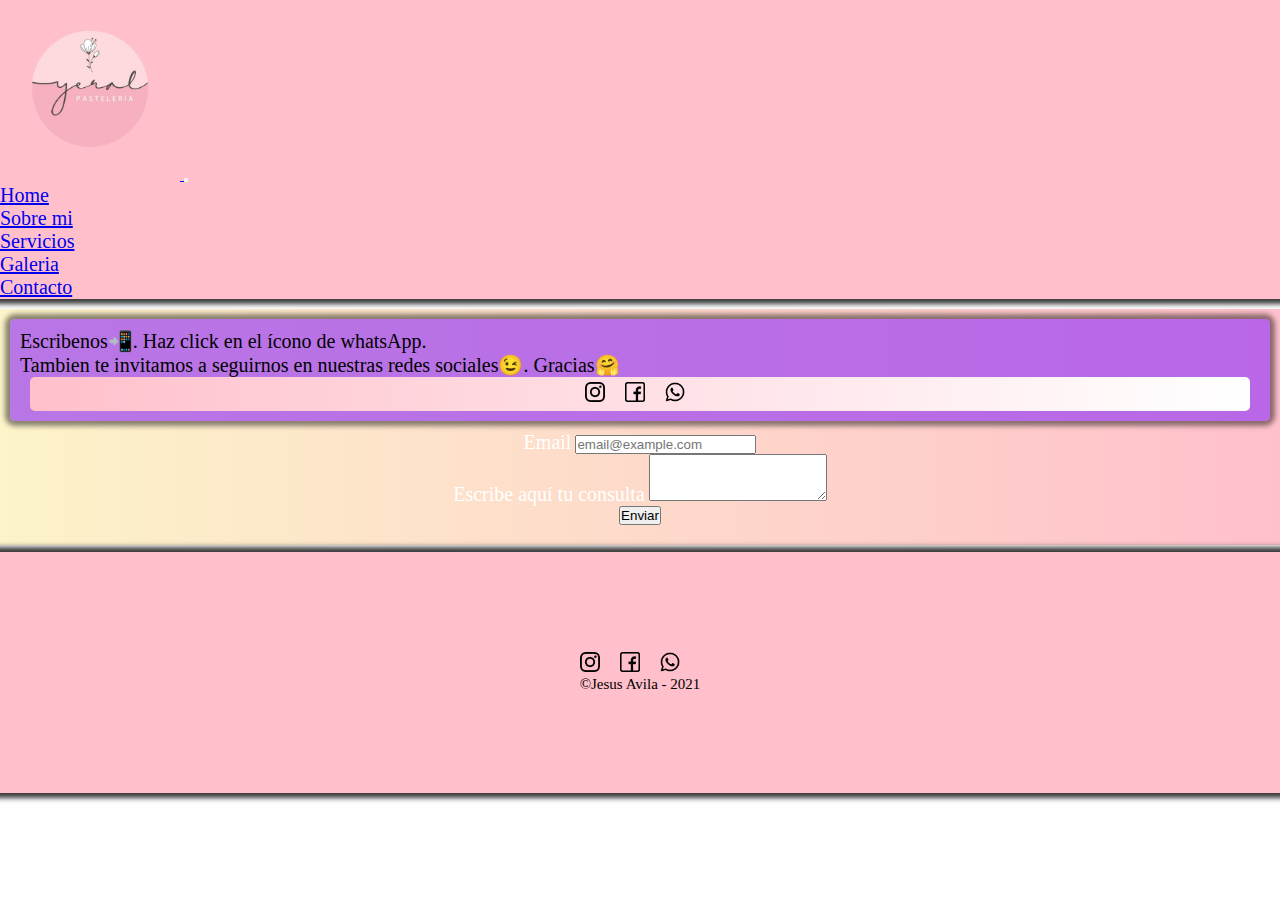
<file: pages/contacto.html>
<!DOCTYPE html>
<html lang="en">
  <head>
    <meta charset="UTF-8" />
    <meta http-equiv="X-UA-Compatible" content="IE=edge" />
    <meta name="viewport" content="width=device-width, initial-scale=1.0" />
    <title>Yeralpasteleria</title>
    <!-- Bootstrap -->
    <link href="https://cdn.jsdelivr.net/npm/bootstrap@5.1.0/dist/css/bootstrap.min.css" rel="stylesheet" integrity="sha384-KyZXEAg3QhqLMpG8r+8fhAXLRk2vvoC2f3B09zVXn8CA5QIVfZOJ3BCsw2P0p/We" crossorigin="anonymous">
    <!-- css -->
    <link rel="stylesheet" href="../css/pages.css" />
    <!-- tipografía -->
    <link rel="preconnect" href="https://fonts.googleapis.com" />
    <link rel="preconnect" href="https://fonts.gstatic.com" crossorigin />
    <link
      href="https://fonts.googleapis.com/css2?family=Oswald:wght@300&display=swap"
      rel="stylesheet"
    />
    <!-- animacion JS -->
    <link
      rel="stylesheet"
      href="https://cdnjs.cloudflare.com/ajax/libs/animate.css/4.1.1/animate.min.css"
    />
  </head>
  <body>
    <header>
      <nav class="navbar navbar-expand-lg navbar-light colorFondo">
        <div class="container-fluid">
          <a class="navbar-brand" href="../index.html">
          <img src="../multimedia/logo-original-yeral-removebg-preview.png" alt="logo" class="logo animate__animated animate__backInDown">
        </a>
          
          <button class="navbar-toggler" type="button" data-bs-toggle="collapse" data-bs-target="#navbarScroll" aria-controls="navbarScroll" aria-expanded="false" aria-label="Toggle navigation">
            <span class="navbar-toggler-icon"></span>
           </button>
          
            <div class="collapse navbar-collapse" id="navbarScroll">
            <ul class="navbar-nav ms-auto text-center my-2 my-lg-0 navbar-nav-scroll animate__animated animate__backInDown" style="--bs-scroll-height: 100px;">
              <li class="nav-item">
                <a class="nav-link active" aria-current="page" href="../index.html">Home</a>
              </li>
              <li class="nav-item">
                <a class="nav-link active" aria-current="page" href="sobre-mi.html">Sobre mi</a>
              </li>
              <li class="nav-item">
                <a class="nav-link active" aria-current="page" href="servicio.html">Servicios</a>
              </li>
              <li class="nav-item">
                <a class="nav-link active" aria-current="page" href="galeria.html">Galeria</a>
              </li>
              <li class="nav-item">
                <a class="nav-link active" aria-current="page" href="contacto.html">Contacto</a>
              </li>
            </ul>
          </div>
        </div>
      </nav>
    </header>
    <main>
      <div class="container__Contacto animate__animated animate__backInDown">
        <div class="box__Contactos">
          <p>Escribenos📲. Haz click en el ícono de whatsApp.</p>
          <p>
            Tambien te invitamos a seguirnos en nuestras redes sociales😉.
            Gracias🤗
          </p>
          <nav>
            <ul>
              <li>
                <a href="https://www.instagram.com/yeralpasteleria/"
                  ><img src="../multimedia/instagram.png" alt="logoInstagram"
                /></a>
              </li>
              <li>
                <a
                  href="https://www.facebook.com/Yeralpasteleria-104569465208606"
                  ><img src="../multimedia/facebook.png" alt="logoFacebook"
                /></a>
              </li>
              <li>
                <a
                  href="https://api.whatsapp.com/send?phone=5491124945627&text=Yeralpasteleria%20Phone"
                  ><img src="../multimedia/whatsapp.png" alt="logoWhatsApp"
                /></a>
              </li>
            </ul>
          </nav>
        </div>
      </div>
      <form>
      <div class="mi__form container-fluid bg-dark animate__animated animate__backInDown">
        <div class="mb-3">
          <label for="exampleFormControlInput1" class="form-label color__texto">Email</label>
          <input type="email" class="form-control" id="exampleFormControlInput1" placeholder="email@example.com">
        </div>
        <div class="mb-3">
          <label for="exampleFormControlTextarea1" class="form-label color__texto">Escribe aquí tu consulta</label>
          <textarea class="form-control" id="exampleFormControlTextarea1" rows="3"></textarea>
        </div>
        <button type="submit" class="btn btn-primary btn-lg border-0">Enviar</button>
      </div>
    </form>
    </main>
    <footer class="footer__pages__mobile__tablet">
      <div class="container__footer">
        <ul>
         <li><a href="https://www.instagram.com/yeralpasteleria/">
        <img src="../multimedia/instagram.png" alt="logo-instagram"></a>
        </li>
         
        <li><a href="https://www.facebook.com/Yeralpasteleria-104569465208606"><img src="../multimedia/facebook.png" alt="logo-facebook"></a>
        </li>
         
        <li><a href="https://api.whatsapp.com/send?phone=5491124945627&text=Yeralpasteleria%20Phone"><img src="../multimedia/whatsapp.png" alt="logo-whatsapp"></a>
        </li>
        </ul>
        &copy;Jesus Avila - 2021
      </div>
    </footer>
    <!-- JS -->
    <script src="https://cdn.jsdelivr.net/npm/bootstrap@5.1.0/dist/js/bootstrap.bundle.min.js" integrity="sha384-U1DAWAznBHeqEIlVSCgzq+c9gqGAJn5c/t99JyeKa9xxaYpSvHU5awsuZVVFIhvj" crossorigin="anonymous"></script>
  </body>
</html>
</file>
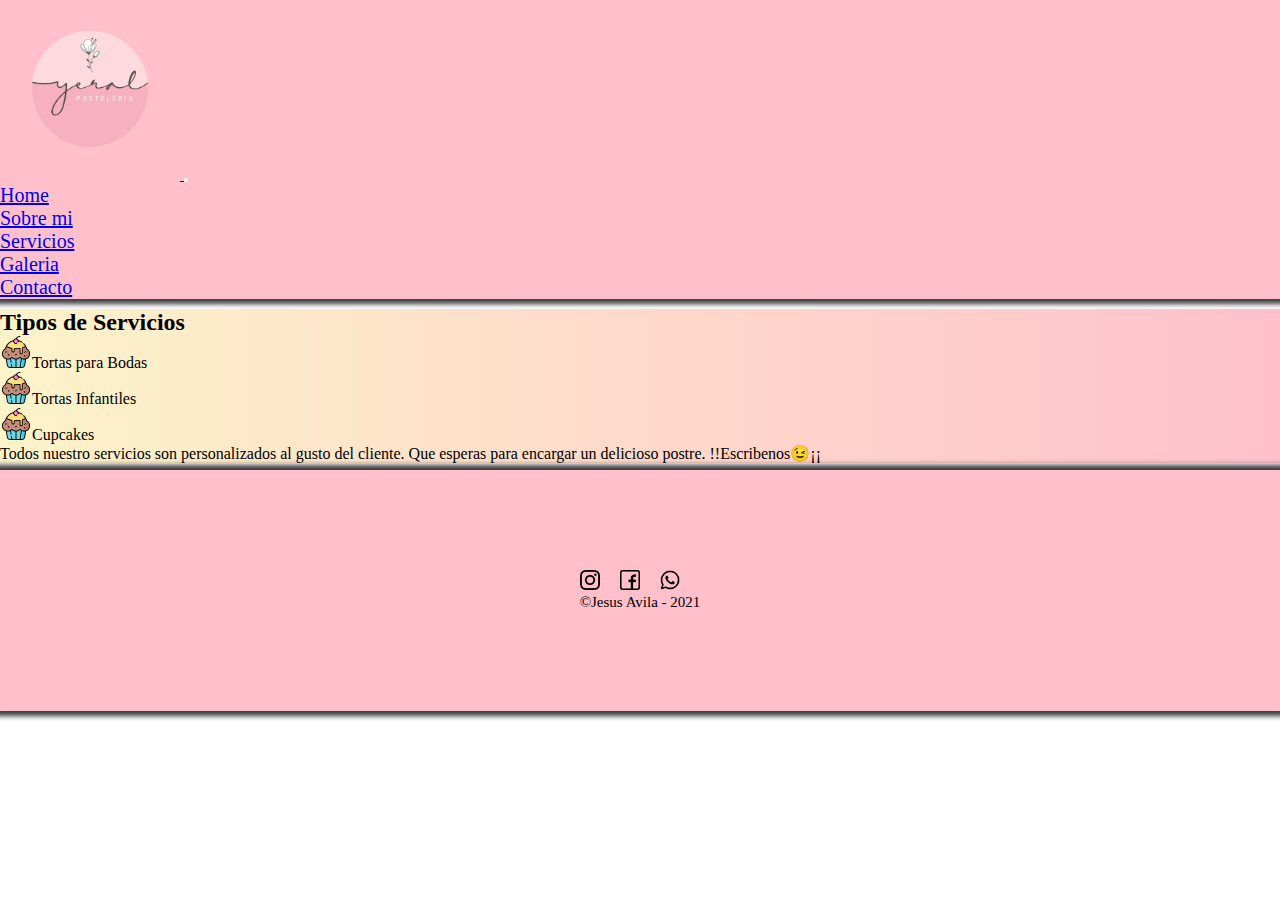
<file: pages/servicio.html>
<!DOCTYPE html>
<html lang="en">
  <head>
    <meta charset="UTF-8" />
    <meta http-equiv="X-UA-Compatible" content="IE=edge" />
    <meta name="viewport" content="width=device-width,    initial-scale=1.0" />
    <title>Yeralpasteleria</title>
    <!-- Bootstrap -->
    <link href="https://cdn.jsdelivr.net/npm/bootstrap@5.1.0/dist/css/bootstrap.min.css" rel="stylesheet" integrity="sha384-KyZXEAg3QhqLMpG8r+8fhAXLRk2vvoC2f3B09zVXn8CA5QIVfZOJ3BCsw2P0p/We" crossorigin="anonymous">
    <!-- css -->
    <link rel="stylesheet" href="../css/pages.css" />
    <!-- tipografia -->
    <link rel="preconnect" href="https://fonts.googleapis.com" />
    <link rel="preconnect" href="https://fonts.gstatic.com" crossorigin />
    <link
      href="https://fonts.googleapis.com/css2?family=Oswald:wght@300&display=swap"
      rel="stylesheet"
    />
    <!-- Libreria de animaciones-->
    <link
      rel="stylesheet"
      href="https://cdnjs.cloudflare.com/ajax/libs/animate.css/4.1.1/animate.min.css"
    />
  </head>
  <body>
    <header>
      <nav class="navbar navbar-expand-lg navbar-light colorFondo">
        <div class="container-fluid">
          <a class="navbar-brand" href="../index.html">
          <img src="../multimedia/logo-original-yeral-removebg-preview.png" alt="logo" class="logo animate__animated animate__backInDown">
        </a>
          
          <button class="navbar-toggler" type="button" data-bs-toggle="collapse" data-bs-target="#navbarScroll" aria-controls="navbarScroll" aria-expanded="false" aria-label="Toggle navigation">
            <span class="navbar-toggler-icon"></span>
           </button>
          
            <div class="collapse navbar-collapse" id="navbarScroll">
            <ul class="navbar-nav ms-auto text-center my-2 my-lg-0 navbar-nav-scroll animate__animated animate__backInDown" style="--bs-scroll-height: 100px;">
              <li class="nav-item">
                <a class="nav-link active" aria-current="page" href="../index.html">Home</a>
              </li>
              <li class="nav-item">
                <a class="nav-link active" aria-current="page" href="sobre-mi.html">Sobre mi</a>
              </li>
              <li class="nav-item">
                <a class="nav-link active" aria-current="page" href="servicio.html">Servicios</a>
              </li>
              <li class="nav-item">
                <a class="nav-link active" aria-current="page" href="galeria.html">Galeria</a>
              </li>
              <li class="nav-item">
                <a class="nav-link active" aria-current="page" href="contacto.html">Contacto</a>
              </li>
            </ul>
          </div>
        </div>
      </nav>
</header>
    </header>
    <main>
      <div class="container__servicios container-fluid">
        <!-- titulo -->
        <h2 class="animate__animated animate__backInDown">
          Tipos de Servicios
        </h2>
        <!-- icono cupcake -->
        <ul class="animate__animated animate__backInDown">
          <li>
            <img src="../multimedia/cupcake.png" alt="iconCupcake" />Tortas para
            Bodas
          </li>

          <li>
            <img src="../multimedia/cupcake.png" alt="iconCupcake" />Tortas
            Infantiles
          </li>

          <li>
            <img src="../multimedia/cupcake.png " alt="iconCupcake" />Cupcakes
          </li>
        </ul>
        <!-- texto parrafo -->
        <p class="animate__animated animate__backInDown">
          Todos nuestro servicios son personalizados al gusto del cliente. Que
          esperas para encargar un delicioso postre. !!Escribenos😉¡¡
        </p>
      </div>
    </main>

    <footer class="footer__pages__mobile__tablet">
      <div class="container__footer">
        <ul>
         <li><a href="https://www.instagram.com/yeralpasteleria/">
        <img src="../multimedia/instagram.png" alt="logo-instagram"></a>
        </li>
         
        <li><a href="https://www.facebook.com/Yeralpasteleria-104569465208606"><img src="../multimedia/facebook.png" alt="logo-facebook"></a>
        </li>
         
        <li><a href="https://api.whatsapp.com/send?phone=5491124945627&text=Yeralpasteleria%20Phone"><img src="../multimedia/whatsapp.png" alt="logo-whatsapp"></a>
        </li>
        </ul>
        &copy;Jesus Avila - 2021
      </div>
    </footer>
  <!-- JS -->
  <script src="https://cdn.jsdelivr.net/npm/bootstrap@5.1.0/dist/js/bootstrap.bundle.min.js" integrity="sha384-U1DAWAznBHeqEIlVSCgzq+c9gqGAJn5c/t99JyeKa9xxaYpSvHU5awsuZVVFIhvj" crossorigin="anonymous"></script>
  </body>
</html>
</file>
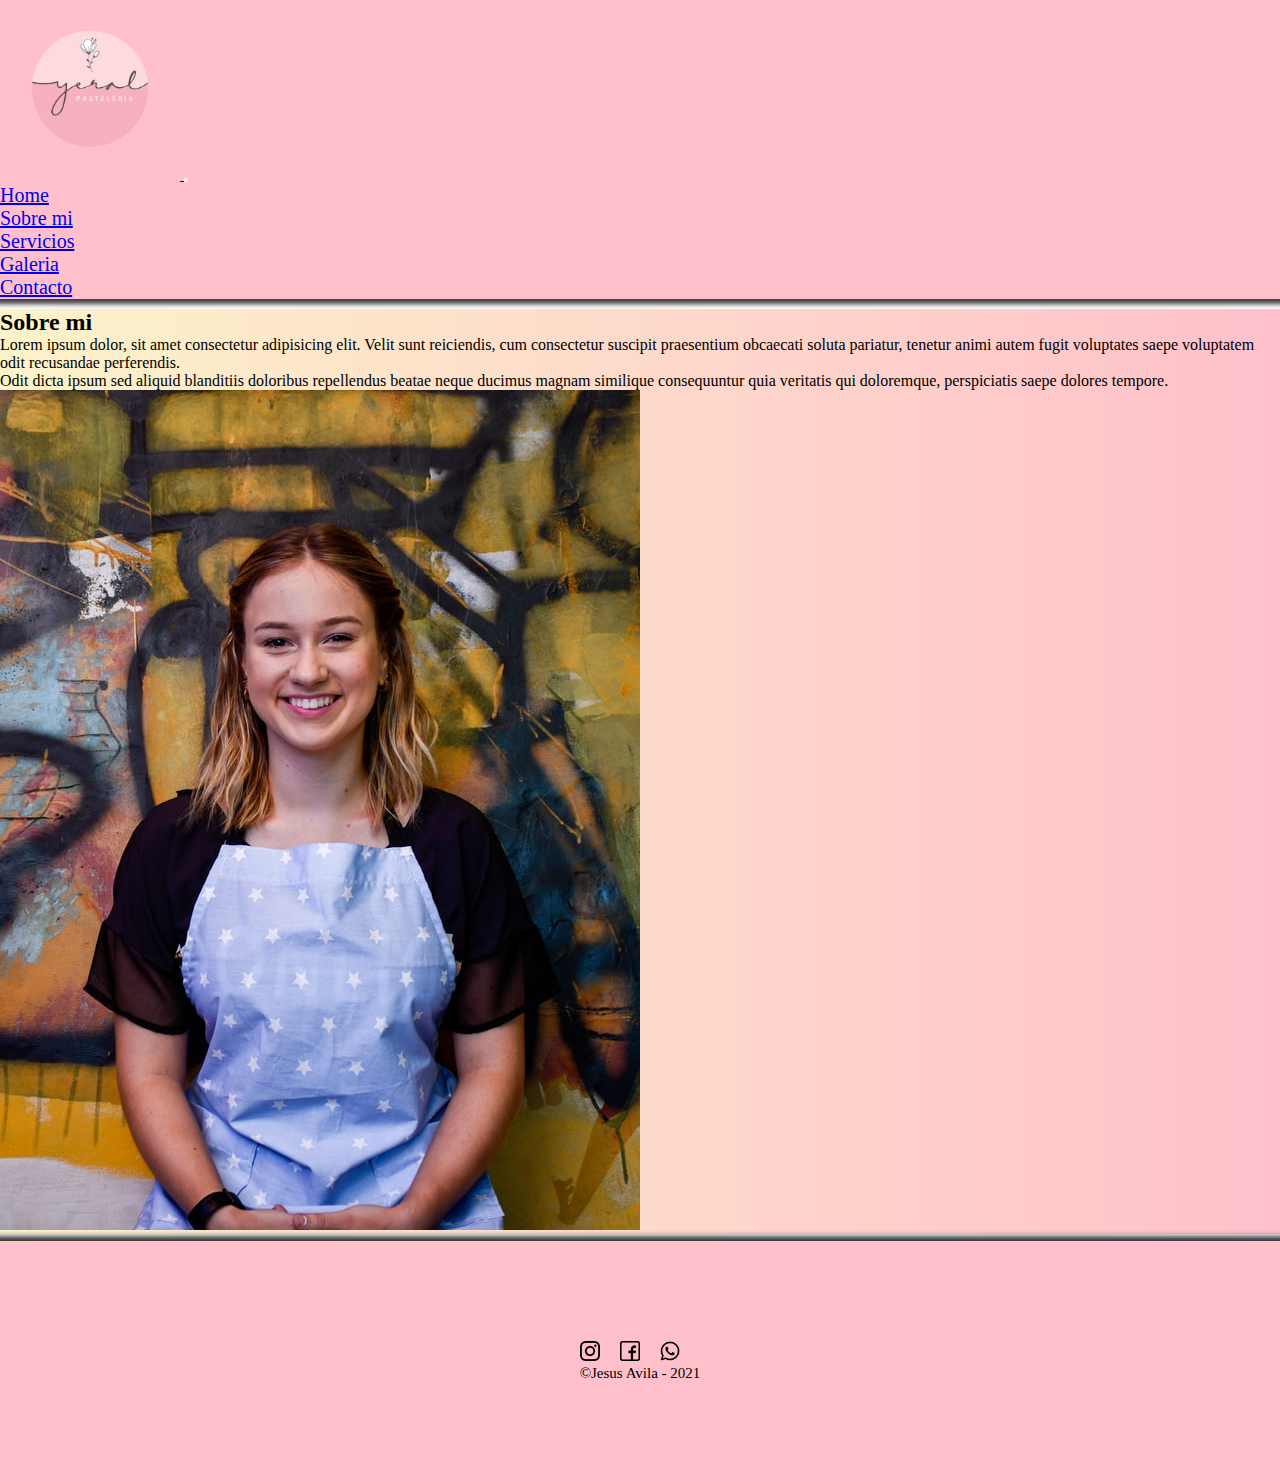
<file: pages/sobre-mi.html>
<!DOCTYPE html>
<html lang="en">
  <head>
    <meta charset="UTF-8" />
    <meta http-equiv="X-UA-Compatible" content="IE=edge" />
    <meta name="viewport" content="width=device-width, initial-scale=1.0" />
    <title>Yeralpasteleria</title>
    <!-- SEO -->
    <meta
      name="description"
      content="Me llamo Yeraldine, y en esta pagina te hablaré de mi"
    />
    <meta
      name="keywords"
      content="yeralpasteleria, sobre-mi, tortas, cupcakes"
    />
    <!-- Bootstrap -->
    <link
      href="https://cdn.jsdelivr.net/npm/bootstrap@5.1.0/dist/css/bootstrap.min.css"
      rel="stylesheet"
      integrity="sha384-KyZXEAg3QhqLMpG8r+8fhAXLRk2vvoC2f3B09zVXn8CA5QIVfZOJ3BCsw2P0p/We"
      crossorigin="anonymous"
    />
    <!--css-->
    <link rel="stylesheet" href="../css/pages.css" />
    <!-- tipografía -->
    <link rel="preconnect" href="https://fonts.googleapis.com" />
    <link rel="preconnect" href="https://fonts.gstatic.com" crossorigin />
    <link
      href="https://fonts.googleapis.com/css2?family=Oswald:wght@300&display=swap"
      rel="stylesheet"
    />
    <!-- animacion JS -->
    <link
      rel="stylesheet"
      href="https://cdnjs.cloudflare.com/ajax/libs/animate.css/4.1.1/animate.min.css"
    />
  </head>
  <body>
    <header>
      <nav class="navbar navbar-expand-lg navbar-light colorFondo">
        <div class="container-fluid">
          <a class="navbar-brand" href="../index.html">
            <img
              src="../multimedia/logo-original-yeral-removebg-preview.png"
              alt="logo"
              class="logo animate__animated animate__backInDown"
            />
          </a>

          <button
            class="navbar-toggler"
            type="button"
            data-bs-toggle="collapse"
            data-bs-target="#navbarScroll"
            aria-controls="navbarScroll"
            aria-expanded="false"
            aria-label="Toggle navigation"
          >
            <span class="navbar-toggler-icon"></span>
          </button>

          <div class="collapse navbar-collapse" id="navbarScroll">
            <ul
              class="
                navbar-nav
                ms-auto
                text-center
                my-2 my-lg-0
                navbar-nav-scroll
                animate__animated animate__backInDown
              "
              style="--bs-scroll-height: 100px"
            >
              <li class="nav-item">
                <a
                  class="nav-link active"
                  aria-current="page"
                  href="../index.html"
                  >Home</a
                >
              </li>
              <li class="nav-item">
                <a
                  class="nav-link active"
                  aria-current="page"
                  href="sobre-mi.html"
                  >Sobre mi</a
                >
              </li>
              <li class="nav-item">
                <a
                  class="nav-link active"
                  aria-current="page"
                  href="servicio.html"
                  >Servicios</a
                >
              </li>
              <li class="nav-item">
                <a
                  class="nav-link active"
                  aria-current="page"
                  href="galeria.html"
                  >Galeria</a
                >
              </li>
              <li class="nav-item">
                <a
                  class="nav-link active"
                  aria-current="page"
                  href="contacto.html"
                  >Contacto</a
                >
              </li>
            </ul>
          </div>
        </div>
      </nav>
    </header>
    <main>
      <div class="contenedor animate__animated animate__backInDown">
        <div class="contenido__sobreMi container-fluid">
          <h2>Sobre mi</h2>
          <p>
            Lorem ipsum dolor, sit amet consectetur adipisicing elit. Velit sunt
            reiciendis, cum consectetur suscipit praesentium obcaecati soluta
            pariatur, tenetur animi autem fugit voluptates saepe voluptatem odit
            recusandae perferendis.
          </p>
          <p>
            Odit dicta ipsum sed aliquid blanditiis doloribus repellendus beatae neque ducimus magnam similique consequuntur quia veritatis qui doloremque, perspiciatis saepe dolores tempore.
          </p>
        </div>
        <div class="imagen__chef">
          <img src="../multimedia/mujer-chef.jpg" alt="imagen-chef">
        </div>
      </div>
    </main>
    <footer class="footer__pages__mobile__tablet">
      <div class="container__footer">
        <ul>
          <li>
            <a href="https://www.instagram.com/yeralpasteleria/">
              <img src="../multimedia/instagram.png" alt="logo-instagram"
            /></a>
          </li>

          <li>
            <a href="https://www.facebook.com/Yeralpasteleria-104569465208606"
              ><img src="../multimedia/facebook.png" alt="logo-facebook"
            /></a>
          </li>

          <li>
            <a
              href="https://api.whatsapp.com/send?phone=5491124945627&text=Yeralpasteleria%20Phone"
              ><img src="../multimedia/whatsapp.png" alt="logo-whatsapp"
            /></a>
          </li>
        </ul>
        &copy;Jesus Avila - 2021
      </div>
    </footer>
    <!-- JS -->
    <script
      src="https://cdn.jsdelivr.net/npm/bootstrap@5.1.0/dist/js/bootstrap.bundle.min.js"
      integrity="sha384-U1DAWAznBHeqEIlVSCgzq+c9gqGAJn5c/t99JyeKa9xxaYpSvHU5awsuZVVFIhvj"
      crossorigin="anonymous"
    ></script>
  </body>
</html>
</file>
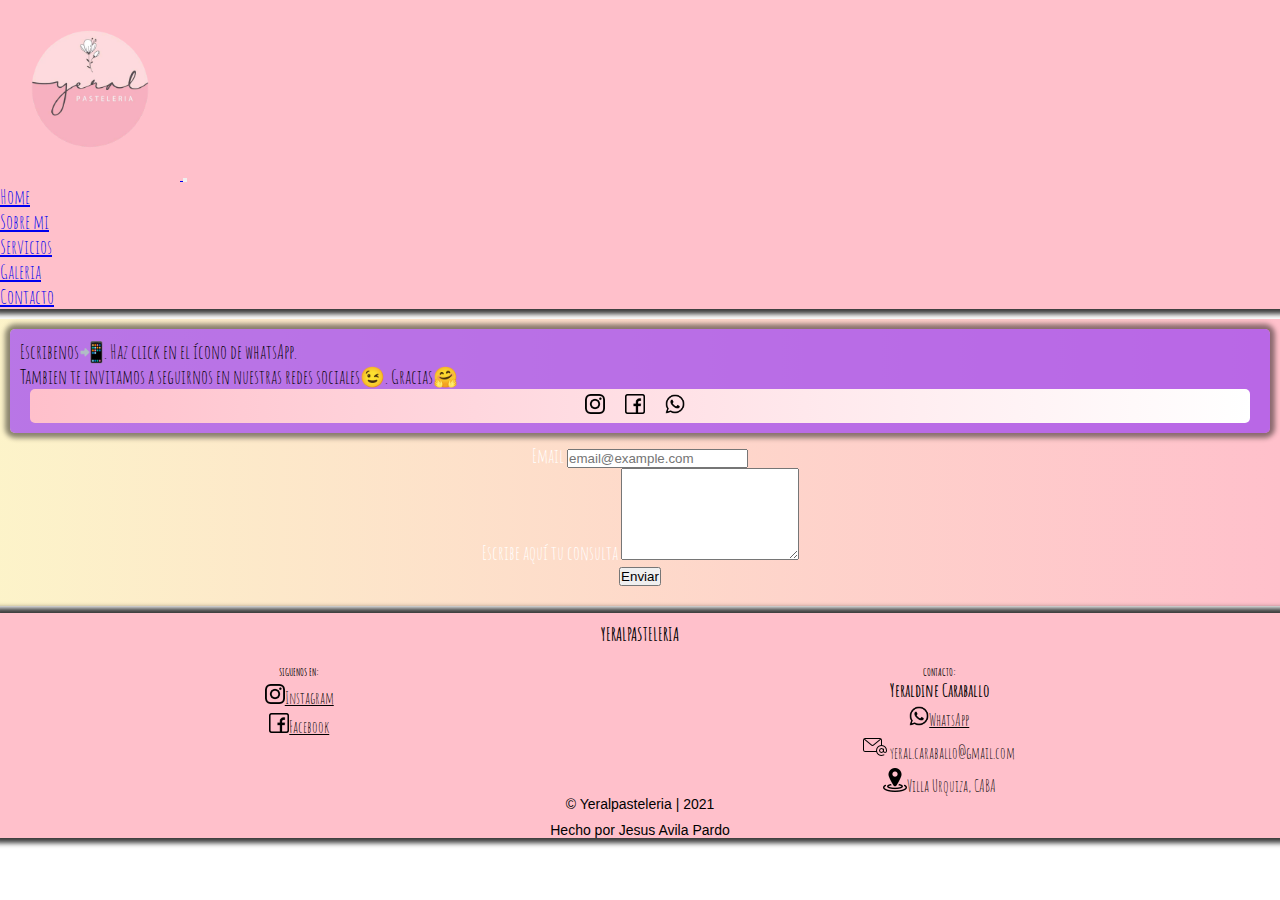
<file: pages/yeralpasteleria_contacto.html>
<!DOCTYPE html>
<html lang="en">
  <head>
    <meta charset="UTF-8" />
    <meta http-equiv="X-UA-Compatible" content="IE=edge" />
    <meta name="viewport" content="width=device-width, initial-scale=1.0" />
    <title>Yeralpasteleria | Contacto</title>
    <meta
      name="description"
      content="En Yeralpasteleria elaboramos diferentes tipo de tortas, desde sencillas hasta para bodas, y por supuesto tambien para los pequeños de la casa"
    />
    <meta
      name="keywords"
      content="tortas, fondant, cupcakes, postres, dulces, arreglos"
    />
    <!-- Bootstrap -->
    <link
      href="https://cdn.jsdelivr.net/npm/bootstrap@5.1.0/dist/css/bootstrap.min.css"
      rel="stylesheet"
      integrity="sha384-KyZXEAg3QhqLMpG8r+8fhAXLRk2vvoC2f3B09zVXn8CA5QIVfZOJ3BCsw2P0p/We"
      crossorigin="anonymous"
    />
    <!-- css -->
    <link rel="stylesheet" href="../css/pages.css" />
    <!-- tipografía -->
    <link rel="preconnect" href="https://fonts.googleapis.com">
    <link rel="preconnect" href="https://fonts.gstatic.com" crossorigin>
    <link href="https://fonts.googleapis.com/css2?family=Amatic+SC:wght@700&display=swap" rel="stylesheet">
    <!-- animacion JS -->
    <link
      rel="stylesheet"
      href="https://cdnjs.cloudflare.com/ajax/libs/animate.css/4.1.1/animate.min.css"
    />
  </head>
  <body>
    <header>
      <nav class="navbar navbar-expand-lg navbar-light colorFondo">
        <div class="container-fluid">
          <a class="navbar-brand" href="../index.html">
            <img
              src="../multimedia/logo-original-yeral-removebg-preview.png"
              alt="logo"
              class="logo animate__animated animate__backInDown"
            />
          </a>

          <button
            class="navbar-toggler"
            type="button"
            data-bs-toggle="collapse"
            data-bs-target="#navbarScroll"
            aria-controls="navbarScroll"
            aria-expanded="false"
            aria-label="Toggle navigation"
          >
            <span class="navbar-toggler-icon"></span>
          </button>

          <div class="collapse navbar-collapse" id="navbarScroll">
            <ul
              class="
                navbar-nav
                ms-auto
                text-center
                my-2 my-lg-0
                navbar-nav-scroll
                animate__animated animate__backInDown
              "
              style="--bs-scroll-height: 100px"
            >
              <li class="nav-item">
                <a
                  class="nav-link active"
                  aria-current="page"
                  href="../index.html"
                  >Home</a
                >
              </li>
              <li class="nav-item">
                <a
                  class="nav-link active"
                  aria-current="page"
                  href="yeralpasteleria_sobre-mi.html"
                  >Sobre mi</a
                >
              </li>
              <li class="nav-item">
                <a
                  class="nav-link active"
                  aria-current="page"
                  href="yeralpasteleria_servicio.html"
                  >Servicios</a
                >
              </li>
              <li class="nav-item">
                <a
                  class="nav-link active"
                  aria-current="page"
                  href="yeralpasteleria_galeria.html"
                  >Galeria</a
                >
              </li>
              <li class="nav-item">
                <a
                  class="nav-link active"
                  aria-current="page"
                  href="yeralpasteleria_contacto.html"
                  >Contacto</a
                >
              </li>
            </ul>
          </div>
        </div>
      </nav>
    </header>
    <main class="contacto">
      <div class="container__Contacto animate__animated animate__backInDown">
        <div class="box__Contactos">
          <p>Escribenos📲. Haz click en el ícono de whatsApp.</p>
          <p>
            Tambien te invitamos a seguirnos en nuestras redes sociales😉.
            Gracias🤗
          </p>
          <nav>
            <ul>
              <li>
                <a href="https://www.instagram.com/yeralpasteleria/"
                  ><img src="../multimedia/instagram.png" alt="logoInstagram"
                /></a>
              </li>
              <li>
                <a
                  href="https://www.facebook.com/Yeralpasteleria-104569465208606"
                  ><img src="../multimedia/facebook.png" alt="logoFacebook"
                /></a>
              </li>
              <li>
                <a
                  href="https://api.whatsapp.com/send?phone=5491124945627&text=Yeralpasteleria%20Phone"
                  ><img src="../multimedia/whatsapp.png" alt="logoWhatsApp"
                /></a>
              </li>
            </ul>
          </nav>
        </div>
      </div>
      <form>
        <div
          class="
            mi__form
            container-fluid
            bg-dark
            animate__animated animate__backInDown">
          <div class="mb-3">
            <label
              for="exampleFormControlInput1"
              class="form-label color__texto"
              >Email</label
            >
            <input
              type="text"
              class="form-control"
              id="exampleFormControlInput1"
              placeholder="email@example.com"
            />
          </div>
          <div class="mb-3">
            <label
              for="exampleFormControlTextarea1"
              class="form-label color__texto"
              >Escribe aquí tu consulta</label
            >
            <textarea
              class="form-control"
              id="exampleFormControlTextarea1"
              rows="6"></textarea>
          </div>
          <button type="submit" class="btn btn-primary btn-lg border-0">
            Enviar
          </button>
        </div>
      </form>
    </main>
    <footer>
      <h5>YERALPASTELERIA</h5>
      <div class="menu__Footer">
        <div class="footer__redes">
          <h6>SIGUENOS EN:</h6>
          <ul>
            <li>
              <a href="https://www.instagram.com/yeralpasteleria/"
                ><img
                  src="../multimedia/instagram.png"
                  alt="logoInstagram"
                />Instagram</a
              >
            </li>
            <li>
              <a href="https://www.facebook.com/Yeralpasteleria-104569465208606"
                ><img
                  src="../multimedia/facebook.png"
                  alt="logoFacebook"
                />Facebook
              </a>
            </li>
          </ul>
        </div>
        <div class="footer__contacto">
          <h6>CONTACTO:</h6>
          <h6 class="name">Yeraldine Caraballo</h6>
          <ul>
            <li>
              <a
                href="https://api.whatsapp.com/send?phone=5491124945627&text=Yeralpasteleria%20Phone"
              >
                <img src="../multimedia/whatsapp.png" alt="logoWhatsapp" />WhatsApp
              </a>
            </li>
            <li>
              <img src="../multimedia/correo-electronico.png" alt="logoCorreo" />
              yeral.caraballo@gmail.com
            </li>
            <li>
              <img src="../multimedia/ubicacion.png" alt="ubiLogo" />Villa Urquiza,
              CABA
            </li>
          </ul>
        </div>
      </div>
      <div class="copy">
        &copy; Yeralpasteleria | 2021
        <p>Hecho por Jesus Avila Pardo</p>
      </div>
    </footer>
    <!-- JS -->
    <script
      src="https://cdn.jsdelivr.net/npm/bootstrap@5.1.0/dist/js/bootstrap.bundle.min.js"
      integrity="sha384-U1DAWAznBHeqEIlVSCgzq+c9gqGAJn5c/t99JyeKa9xxaYpSvHU5awsuZVVFIhvj"
      crossorigin="anonymous"
    ></script>
  </body>
</html>
</file>
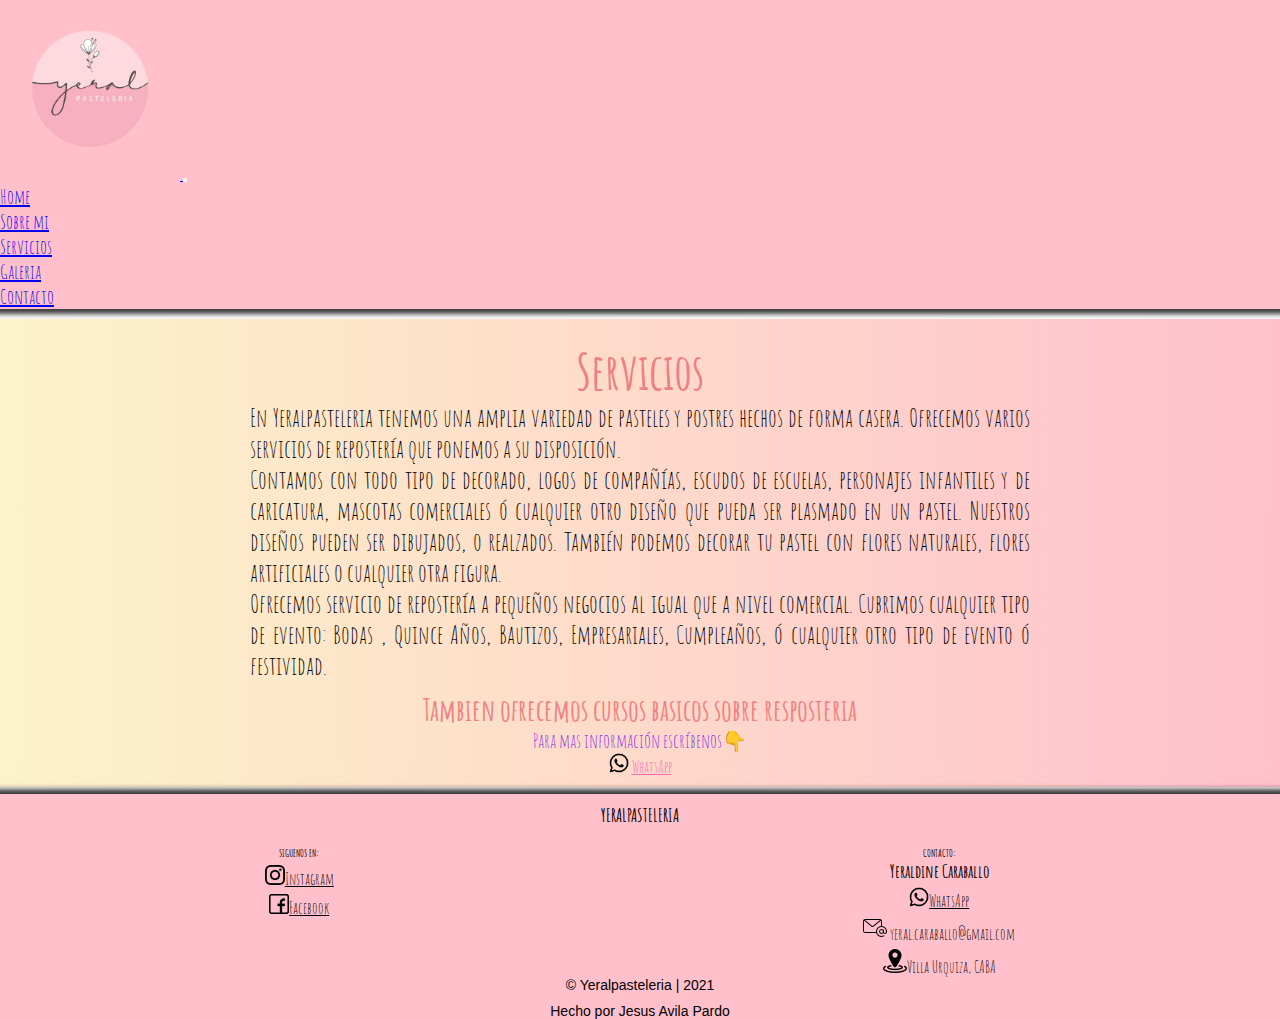
<file: pages/yeralpasteleria_servicio.html>
<!DOCTYPE html>
<html lang="en">
  <head>
    <meta charset="UTF-8" />
    <meta http-equiv="X-UA-Compatible" content="IE=edge" />
    <meta name="viewport" content="width=device-width,    initial-scale=1.0" />
    <title>Yeralpasteleria | Servicios</title>
    <meta
      name="description"
      content="En Yeralpasteleria elaboramos diferentes tipo de tortas, desde sencillas hasta para bodas, y por supuesto tambien para los pequeños de la casa"
    />
    <meta
      name="keywords"
      content="tortas, fondant, cupcakes, postres, dulces, arreglos"
    />
    <!-- Bootstrap -->
    <link href="https://cdn.jsdelivr.net/npm/bootstrap@5.1.0/dist/css/bootstrap.min.css" rel="stylesheet" integrity="sha384-KyZXEAg3QhqLMpG8r+8fhAXLRk2vvoC2f3B09zVXn8CA5QIVfZOJ3BCsw2P0p/We" crossorigin="anonymous">
    <!-- css -->
    <link rel="stylesheet" href="../css/pages.css" />
    <!-- tipografia -->
    <link rel="preconnect" href="https://fonts.googleapis.com">
    <link rel="preconnect" href="https://fonts.gstatic.com" crossorigin>
    <link href="https://fonts.googleapis.com/css2?family=Amatic+SC:wght@700&display=swap" rel="stylesheet">
    <!-- Libreria de animaciones-->
    <link
      rel="stylesheet"
      href="https://cdnjs.cloudflare.com/ajax/libs/animate.css/4.1.1/animate.min.css"
    />
  </head>
  <body>
    <header>
      <nav class="navbar navbar-expand-lg navbar-light colorFondo">
        <div class="container-fluid">
          <a class="navbar-brand" href="../index.html">
          <img src="../multimedia/logo-original-yeral-removebg-preview.png" alt="logo" class="logo animate__animated animate__backInDown">
        </a>
          
          <button class="navbar-toggler" type="button" data-bs-toggle="collapse" data-bs-target="#navbarScroll" aria-controls="navbarScroll" aria-expanded="false" aria-label="Toggle navigation">
            <span class="navbar-toggler-icon"></span>
           </button>
          
            <div class="collapse navbar-collapse" id="navbarScroll">
            <ul class="navbar-nav ms-auto text-center my-2 my-lg-0 navbar-nav-scroll animate__animated animate__backInDown" style="--bs-scroll-height: 100px;">
              <li class="nav-item">
                <a class="nav-link active" aria-current="page" href="../index.html">Home</a>
              </li>
              <li class="nav-item">
                <a class="nav-link active" aria-current="page" href="yeralpasteleria_sobre-mi.html">Sobre mi</a>
              </li>
              <li class="nav-item">
                <a class="nav-link active" aria-current="page" href="yeralpasteleria_servicio.html">Servicios</a>
              </li>
              <li class="nav-item">
                <a class="nav-link active" aria-current="page" href="yeralpasteleria_galeria.html">Galeria</a>
              </li>
              <li class="nav-item">
                <a class="nav-link active" aria-current="page" href="yeralpasteleria_contacto.html">Contacto</a>
              </li>
            </ul>
          </div>
        </div>
      </nav>
    </header>
    
    <main class="servicios">
      <div class="container_servicios">
        <div class="texto_presentacion">
          <h1>Servicios</h1>
          <p>En Yeralpasteleria tenemos una amplia variedad de pasteles y postres hechos de forma casera. Ofrecemos varios servicios de repostería que ponemos a su disposición.</p>

           <p> Contamos con todo tipo de decorado, logos de compañías, escudos de escuelas, personajes infantiles y de caricatura, mascotas comerciales ó cualquier otro diseño que pueda ser plasmado en un pastel. Nuestros diseños pueden ser dibujados, o realzados. También podemos decorar tu pastel con flores naturales, flores artificiales o cualquier otra figura.</p>

           <p>Ofrecemos servicio de repostería a pequeños negocios al igual que a nivel comercial. Cubrimos cualquier tipo de evento: Bodas , Quince Años, Bautizos, Empresariales, Cumpleaños, ó cualquier otro tipo de evento ó festividad.</p> 
        </div>
        <div class="info_cursos">
          <h3>Tambien ofrecemos cursos basicos sobre resposteria</h3>
          <p>Para mas información escríbenos👇</p>
          <ul>
            <li>
              <img src="../multimedia/whatsapp.png" alt="logoWhatsapp">
              <a href="https://api.whatsapp.com/send?phone=5491124945627&text=Yeralpasteleria%20Phone">WhatsApp</a>
            </li>
          </ul>
        </div>
      </div>
    </main>
    
    <footer>
      <h5>YERALPASTELERIA</h5>
      <div class="menu__Footer">
        <div class="footer__redes">
          <h6>SIGUENOS EN:</h6>
          <ul>
            <li>
              <a href="https://www.instagram.com/yeralpasteleria/"
                ><img
                  src="../multimedia/instagram.png"
                  alt="logoInstagram"
                />Instagram</a
              >
            </li>
            <li>
              <a href="https://www.facebook.com/Yeralpasteleria-104569465208606"
                ><img
                  src="../multimedia/facebook.png"
                  alt="logoFacebook"
                />Facebook
              </a>
            </li>
          </ul>
        </div>
        <div class="footer__contacto">
          <h6>CONTACTO:</h6>
          <h6 class="name">Yeraldine Caraballo</h6>
          <ul>
            <li>
              <a
                href="https://api.whatsapp.com/send?phone=5491124945627&text=Yeralpasteleria%20Phone"
              >
                <img src="../multimedia/whatsapp.png" alt="logoWhatsapp" />WhatsApp
              </a>
            </li>
            <li>
              <img src="../multimedia/correo-electronico.png" alt="logoCorreo" />
              yeral.caraballo@gmail.com
            </li>
            <li>
              <img src="../multimedia/ubicacion.png" alt="ubiLogo" />Villa Urquiza,
              CABA
            </li>
          </ul>
        </div>
      </div>
      <div class="copy">
        &copy; Yeralpasteleria | 2021
        <p>Hecho por Jesus Avila Pardo</p>
      </div>
    </footer>
  <!-- JS -->
  <script src="https://cdn.jsdelivr.net/npm/bootstrap@5.1.0/dist/js/bootstrap.bundle.min.js" integrity="sha384-U1DAWAznBHeqEIlVSCgzq+c9gqGAJn5c/t99JyeKa9xxaYpSvHU5awsuZVVFIhvj" crossorigin="anonymous"></script>
  </body>
</html>
</file>
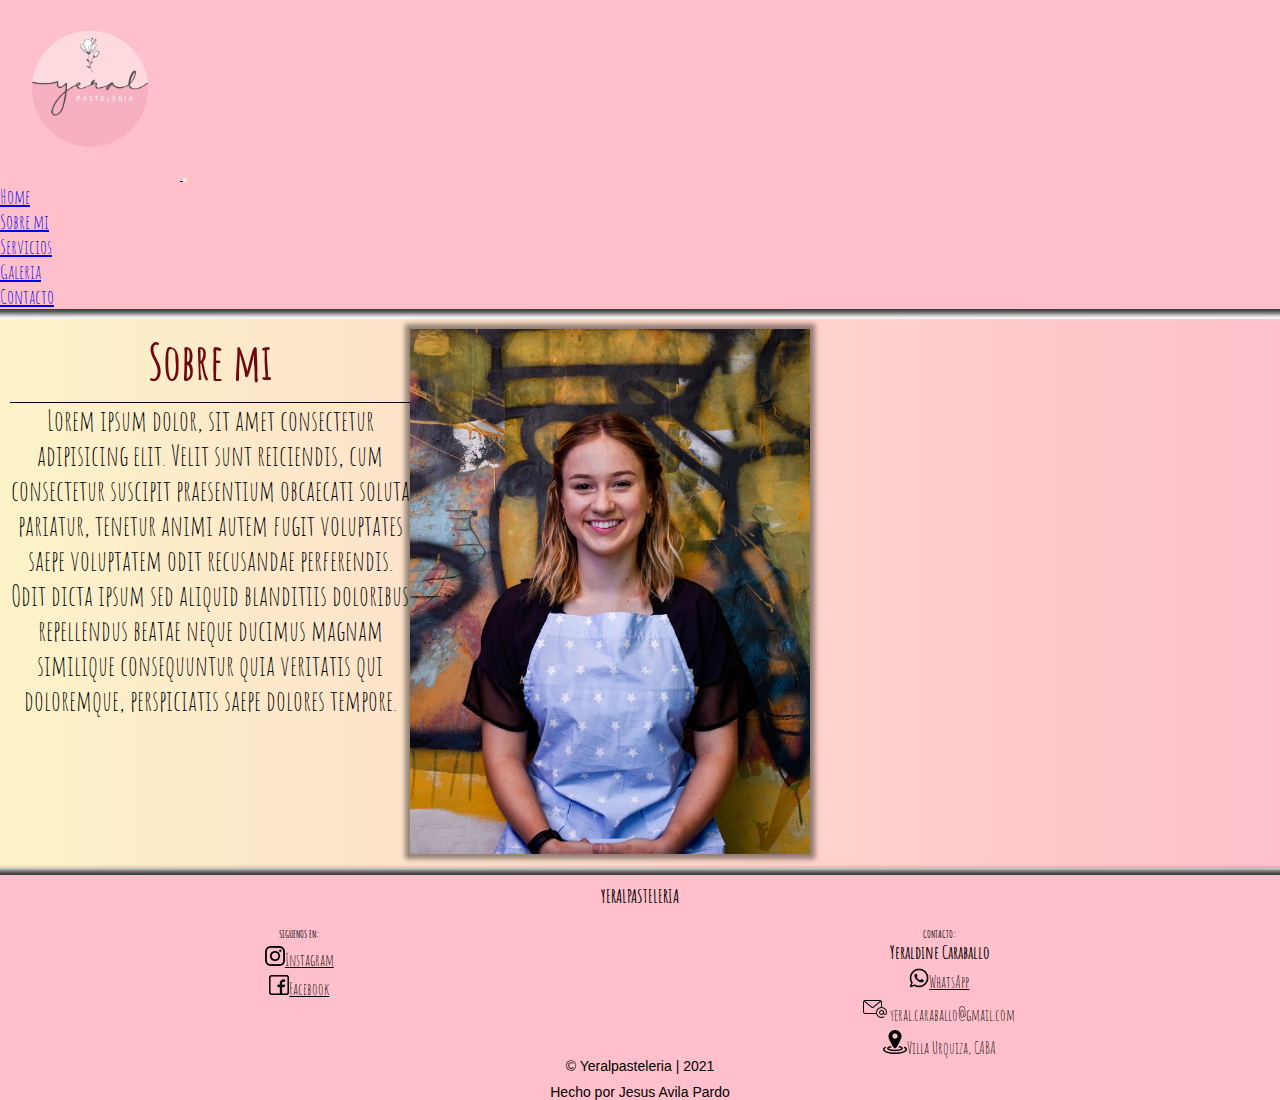
<file: pages/yeralpasteleria_sobre-mi.html>
<!DOCTYPE html>
<html lang="en">
  <head>
    <meta charset="UTF-8" />
    <meta http-equiv="X-UA-Compatible" content="IE=edge" />
    <meta name="viewport" content="width=device-width, initial-scale=1.0" />
    <title>Yeralpasteleria | Sobre mi</title>
    <!-- SEO -->
    <meta
      name="description"
      content="Me llamo Yeraldine, y en esta pagina te hablaré de mi"
    />
    <meta
      name="keywords"
      content="yeralpasteleria, sobre-mi, tortas, cupcakes"
    />
    <!-- Bootstrap -->
    <link
      href="https://cdn.jsdelivr.net/npm/bootstrap@5.1.0/dist/css/bootstrap.min.css"
      rel="stylesheet"
      integrity="sha384-KyZXEAg3QhqLMpG8r+8fhAXLRk2vvoC2f3B09zVXn8CA5QIVfZOJ3BCsw2P0p/We"
      crossorigin="anonymous"
    />
    <!--css-->
    <link rel="stylesheet" href="../css/pages.css" />
    <!-- tipografía -->
    <link rel="preconnect" href="https://fonts.googleapis.com">
    <link rel="preconnect" href="https://fonts.gstatic.com" crossorigin>
    <link href="https://fonts.googleapis.com/css2?family=Amatic+SC:wght@700&display=swap" rel="stylesheet">
    <!-- animacion JS -->
    <link
      rel="stylesheet"
      href="https://cdnjs.cloudflare.com/ajax/libs/animate.css/4.1.1/animate.min.css"
    />
  </head>
  <body>
    <header>
      <nav class="navbar navbar-expand-lg navbar-light colorFondo">
        <div class="container-fluid">
          <a class="navbar-brand" href="../index.html">
            <img
              src="../multimedia/logo-original-yeral-removebg-preview.png"
              alt="logo"
              class="logo animate__animated animate__backInDown"
            />
          </a>

          <button
            class="navbar-toggler"
            type="button"
            data-bs-toggle="collapse"
            data-bs-target="#navbarScroll"
            aria-controls="navbarScroll"
            aria-expanded="false"
            aria-label="Toggle navigation"
          >
            <span class="navbar-toggler-icon"></span>
          </button>

          <div class="collapse navbar-collapse" id="navbarScroll">
            <ul
              class="
                navbar-nav
                ms-auto
                text-center
                my-2 my-lg-0
                navbar-nav-scroll
                animate__animated animate__backInDown
              "
              style="--bs-scroll-height: 100px"
            >
              <li class="nav-item">
                <a
                  class="nav-link active"
                  aria-current="page"
                  href="../index.html"
                  >Home</a
                >
              </li>
              <li class="nav-item">
                <a
                  class="nav-link active"
                  aria-current="page"
                  href="yeralpasteleria_sobre-mi.html"
                  >Sobre mi</a
                >
              </li>
              <li class="nav-item">
                <a
                  class="nav-link active"
                  aria-current="page"
                  href="yeralpasteleria_servicio.html"
                  >Servicios</a
                >
              </li>
              <li class="nav-item">
                <a
                  class="nav-link active"
                  aria-current="page"
                  href="yeralpasteleria_galeria.html"
                  >Galeria</a
                >
              </li>
              <li class="nav-item">
                <a
                  class="nav-link active"
                  aria-current="page"
                  href="yeralpasteleria_contacto.html"
                  >Contacto</a
                >
              </li>
            </ul>
          </div>
        </div>
      </nav>
    </header>
    <main class="sobre_mi">
      <div class="contenedor_sobreMi animate__animated animate__backInDown">
        <div class="contenido__sobreMi container-fluid">
          <h2>Sobre mi</h2>
          <p>
            Lorem ipsum dolor, sit amet consectetur adipisicing elit. Velit sunt
            reiciendis, cum consectetur suscipit praesentium obcaecati soluta
            pariatur, tenetur animi autem fugit voluptates saepe voluptatem odit
            recusandae perferendis.
          </p>
          <p>
            Odit dicta ipsum sed aliquid blanditiis doloribus repellendus beatae neque ducimus magnam similique consequuntur quia veritatis qui doloremque, perspiciatis saepe dolores tempore.
          </p>
        </div>
        <div class="imagen__chef">
          <img src="../multimedia/mujer-chef.jpg" alt="imagen-chef">
        </div>
      </div>
    </main>
    <footer>
      <h5>YERALPASTELERIA</h5>
      <div class="menu__Footer">
        <div class="footer__redes">
          <h6>SIGUENOS EN:</h6>
          <ul>
            <li>
              <a href="https://www.instagram.com/yeralpasteleria/"
                ><img
                  src="../multimedia/instagram.png"
                  alt="logoInstagram"
                />Instagram</a
              >
            </li>
            <li>
              <a href="https://www.facebook.com/Yeralpasteleria-104569465208606"
                ><img
                  src="../multimedia/facebook.png"
                  alt="logoFacebook"
                />Facebook
              </a>
            </li>
          </ul>
        </div>
        <div class="footer__contacto">
          <h6>CONTACTO:</h6>
          <h6 class="name">Yeraldine Caraballo</h6>
          <ul>
            <li>
              <a
                href="https://api.whatsapp.com/send?phone=5491124945627&text=Yeralpasteleria%20Phone"
              >
                <img src="../multimedia/whatsapp.png" alt="logoWhatsapp" />WhatsApp
              </a>
            </li>
            <li>
              <img src="../multimedia/correo-electronico.png" alt="logoCorreo" />
              yeral.caraballo@gmail.com
            </li>
            <li>
              <img src="../multimedia/ubicacion.png" alt="ubiLogo" />Villa Urquiza,
              CABA
            </li>
          </ul>
        </div>
      </div>
      <div class="copy">
        &copy; Yeralpasteleria | 2021
        <p>Hecho por Jesus Avila Pardo</p>
      </div>
    </footer>
    <!-- JS -->
    <script
      src="https://cdn.jsdelivr.net/npm/bootstrap@5.1.0/dist/js/bootstrap.bundle.min.js"
      integrity="sha384-U1DAWAznBHeqEIlVSCgzq+c9gqGAJn5c/t99JyeKa9xxaYpSvHU5awsuZVVFIhvj"
      crossorigin="anonymous"
    ></script>
  </body>
</html>
</file>
<file: css/pages.css>
.footer__pages__mobile__tablet {
  background-color: pink;
  width: 100%;
  height: auto;
  font-size: 15px;
}

.footer__pages__mobile__tablet .container__footer {
  padding: 100px;
  display: -webkit-box;
  display: -ms-flexbox;
  display: flex;
  -webkit-box-orient: vertical;
  -webkit-box-direction: normal;
      -ms-flex-direction: column;
          flex-direction: column;
  -webkit-box-align: center;
      -ms-flex-align: center;
          align-items: center;
}

.footer__pages__mobile__tablet .container__footer ul {
  list-style: none;
  display: -webkit-box;
  display: -ms-flexbox;
  display: flex;
}

.footer__pages__mobile__tablet .container__footer img {
  width: 20px;
  height: auto;
  margin-right: 20px;
}

body {
  font-family: 'Amatic SC', cursive;
}

header {
  width: 100%;
}

header .colorFondo {
  background-color: pink;
  height: auto;
}

header .colorFondo .logo {
  width: 150px;
  height: auto;
}

main {
  background-image: -webkit-gradient(linear, left top, right top, from(#fcfcc9da), to(#ffc0cbcb));
  background-image: linear-gradient(to right, #fcfcc9da, #ffc0cbcb);
  width: 100%;
  height: auto;
  border-bottom: 2px solid white;
}

main .contenedor_sobreMi {
  padding: 10px 10px;
}

main .contenedor_sobreMi .contenido__sobreMi {
  text-align: center;
  width: 100%;
}

main .contenedor_sobreMi .contenido__sobreMi h2 {
  color: #70070e;
  border-bottom: 1px solid black;
  font-size: 28px;
}

main .contenedor_sobreMi .contenido__sobreMi p {
  color: black;
  font-size: 18px;
}

main .contenedor_sobreMi .imagen__chef img {
  height: auto;
  width: 100%;
  -webkit-box-shadow: 0 0 5px 5px #0000006e;
          box-shadow: 0 0 5px 5px #0000006e;
}

footer {
  background-color: pink;
  width: 100%;
  height: auto;
}

footer h5 {
  text-align: center;
  font-size: 18px;
  padding-top: 10px;
  margin: 0 25px;
  margin-bottom: 10px;
}

footer .menu__Footer .footer__redes {
  display: -webkit-box;
  display: -ms-flexbox;
  display: flex;
  -webkit-box-orient: vertical;
  -webkit-box-direction: normal;
      -ms-flex-direction: column;
          flex-direction: column;
  text-align: center;
}

footer .menu__Footer .footer__redes ul {
  list-style: none;
}

footer .menu__Footer .footer__redes ul li {
  padding-top: 5px;
}

footer .menu__Footer .footer__redes ul li a {
  color: black;
}

footer .menu__Footer .footer__redes ul li a img {
  width: 20px;
}

footer .menu__Footer .footer__contacto {
  display: -webkit-box;
  display: -ms-flexbox;
  display: flex;
  -webkit-box-orient: vertical;
  -webkit-box-direction: normal;
      -ms-flex-direction: column;
          flex-direction: column;
  text-align: center;
}

footer .menu__Footer .footer__contacto .name {
  font-size: 18px;
}

footer .menu__Footer .footer__contacto ul {
  list-style: none;
}

footer .menu__Footer .footer__contacto ul li {
  padding-top: 5px;
}

footer .menu__Footer .footer__contacto ul li a {
  color: black;
}

footer .menu__Footer .footer__contacto ul li a img {
  width: 20px;
}

footer .copy {
  display: -webkit-box;
  display: -ms-flexbox;
  display: flex;
  -webkit-box-orient: vertical;
  -webkit-box-direction: normal;
      -ms-flex-direction: column;
          flex-direction: column;
  text-align: center;
  font-family: sans-serif;
  font-size: 12px;
}

footer .copy p {
  padding-top: 10px;
}

@media screen and (min-width: 768px) {
  header .colorFondo {
    background-color: pink;
  }
  header .colorFondo .logo {
    width: 150px;
    height: auto;
  }
  header .colorFondo ul {
    font-size: 20px;
  }
  main .contenedor_sobreMi {
    display: -webkit-box;
    display: -ms-flexbox;
    display: flex;
    -webkit-box-orient: horizontal;
    -webkit-box-direction: normal;
        -ms-flex-direction: row;
            flex-direction: row;
  }
  main .contenedor_sobreMi .contenido__sobreMi {
    width: 50%;
    height: auto;
  }
  main .contenedor_sobreMi .contenido__sobreMi h2 {
    font-size: 30px;
    padding-bottom: 10px;
  }
  main .contenedor_sobreMi .contenido__sobreMi p {
    font-size: 25px;
  }
  main .contenedor_sobreMi .imagen__chef img {
    width: 350px;
  }
  footer h5 {
    text-align: center;
    padding-top: 10px;
    padding-bottom: 10px;
  }
  footer .menu__Footer {
    display: -webkit-box;
    display: -ms-flexbox;
    display: flex;
    -ms-flex-pack: distribute;
        justify-content: space-around;
  }
  footer .menu__Footer h5 {
    text-align: center;
  }
  footer .copy {
    font-size: 14px;
  }
}

@media screen and (min-width: 1200px) {
  header {
    width: 100%;
    height: auto;
    -webkit-box-shadow: 0 0 5px 5px #000000c5;
            box-shadow: 0 0 5px 5px #000000c5;
    margin-bottom: 10px;
    border-bottom: none;
  }
  header .colorFondo .logo {
    width: 180px;
    height: auto;
  }
  main {
    background-image: -webkit-gradient(linear, left top, right top, from(#fcfcc9da), to(#ffc0cbcb));
    background-image: linear-gradient(to right, #fcfcc9da, #ffc0cbcb);
  }
  main .contenedor_sobreMi {
    width: 80%;
    height: auto;
    text-align: center;
  }
  main .contenedor_sobreMi .contenido__sobreMi {
    width: 400px;
    height: auto;
  }
  main .contenedor_sobreMi .contenido__sobreMi h2 {
    font-size: 50px;
  }
  main .contenedor_sobreMi .contenido__sobreMi p {
    font-size: 28px;
  }
  main .contenedor_sobreMi .imagen__chef img {
    width: 400px;
  }
  footer {
    margin-top: 5px;
    -webkit-box-shadow: 0 0 5px 5px #000000c5;
            box-shadow: 0 0 5px 5px #000000c5;
  }
  footer h5 {
    text-align: center;
    padding-top: 10px;
    padding-bottom: 10px;
  }
  footer .menu__Footer {
    display: -webkit-box;
    display: -ms-flexbox;
    display: flex;
    -ms-flex-pack: distribute;
        justify-content: space-around;
  }
  footer .menu__Footer h5 {
    text-align: center;
  }
}

main {
  background-image: -webkit-gradient(linear, left top, right top, from(#fcfcc9da), to(#ffc0cbcb));
  background-image: linear-gradient(to right, #fcfcc9da, #ffc0cbcb);
}

main .container_servicios {
  width: 100%;
  height: auto;
  display: -webkit-box;
  display: -ms-flexbox;
  display: flex;
  -webkit-box-orient: vertical;
  -webkit-box-direction: normal;
      -ms-flex-direction: column;
          flex-direction: column;
  text-align: center;
  padding: 10px 10px;
}

main .container_servicios .texto_presentacion h1 {
  color: lightcoral;
  font-size: 40px;
  border-bottom: 2px solid #808080a2;
}

main .container_servicios .texto_presentacion p {
  text-align: justify;
  font-size: 18px;
}

main .container_servicios .info_cursos h3 {
  font-size: 20x;
  color: lightcoral;
}

main .container_servicios .info_cursos p {
  font-size: 18px;
  color: blueviolet;
}

main .container_servicios .info_cursos ul {
  list-style: none;
}

main .container_servicios .info_cursos ul li img {
  width: 20px;
}

main .container_servicios .info_cursos ul li a {
  color: hotpink;
}

.footer__pages__mobile__tablet {
  background-color: pink;
  width: 100%;
  height: auto;
  font-size: 15px;
}

.footer__pages__mobile__tablet .container__footer {
  padding: 100px;
  display: -webkit-box;
  display: -ms-flexbox;
  display: flex;
  -webkit-box-orient: vertical;
  -webkit-box-direction: normal;
      -ms-flex-direction: column;
          flex-direction: column;
  -webkit-box-align: center;
      -ms-flex-align: center;
          align-items: center;
}

.footer__pages__mobile__tablet .container__footer ul {
  list-style: none;
  display: -webkit-box;
  display: -ms-flexbox;
  display: flex;
}

.footer__pages__mobile__tablet .container__footer img {
  width: 20px;
  height: auto;
  margin-right: 20px;
}

@media screen and (min-width: 768px) {
  header .colorFondo .logo {
    width: 150px;
  }
  header .colorFondo ul {
    font-size: 20px;
  }
  header .colorFondo ul a:hover {
    background-color: #ffffff7a;
    border-radius: 10px;
  }
  main {
    width: 100%;
    height: auto;
  }
  main .container_servicios .texto_presentacion h1 {
    color: lightcoral;
    font-size: 40px;
    border-bottom: none;
  }
  main .container_servicios .texto_presentacion p {
    text-align: justify;
    font-size: 22px;
  }
  main .container_servicios .info_cursos h3 {
    font-size: 30px;
  }
  main .container_servicios .info_cursos p {
    font-size: 20px;
    color: blueviolet;
  }
}

@media screen and (min-width: 1200px) {
  header {
    width: 100%;
    height: auto;
  }
  header .colorFondo .logo {
    width: 180px;
    height: auto;
  }
  main {
    width: 100%;
    height: auto;
  }
  main .container_servicios {
    width: 100%;
    height: auto;
    -webkit-box-align: center;
        -ms-flex-align: center;
            align-items: center;
  }
  main .container_servicios .texto_presentacion {
    width: 800px;
    padding: 10px 10px;
  }
  main .container_servicios .texto_presentacion h1 {
    font-size: 50px;
  }
  main .container_servicios .texto_presentacion p {
    font-size: 25px;
  }
}

header {
  width: 100%;
  height: auto;
}

main {
  width: 100%;
  height: auto;
}

main .contenedor_galeria {
  display: -webkit-box;
  display: -ms-flexbox;
  display: flex;
  -webkit-box-orient: vertical;
  -webkit-box-direction: normal;
      -ms-flex-direction: column;
          flex-direction: column;
  padding: 10px 10px;
}

main .contenedor_galeria .grid-imagenes img {
  width: 100%;
  height: auto;
  margin-bottom: 5px;
}

main .contenedor_galeria .images-grid img {
  width: 100%;
  height: auto;
  margin-bottom: 5px;
}

@media screen and (min-width: 768px) {
  header {
    width: 100%;
  }
  main .contenedor_galeria {
    display: -ms-grid;
    display: grid;
    -ms-grid-columns: 33% 33% 33%;
        grid-template-columns: 33% 33% 33%;
  }
  main .contenedor_galeria .grid-imagenes img {
    width: 100%;
    height: auto;
  }
  main .contenedor_galeria .images-grid img {
    width: 100%;
    height: 400px;
  }
}

@media screen and (min-width: 1200px) {
  * {
    -webkit-box-sizing: border-box;
            box-sizing: border-box;
    margin: 0px;
    padding: 0px;
  }
  body {
    font-family: 'Amatic SC', cursive;
  }
  header {
    width: 100%;
    height: auto;
  }
  header .colorFondo .logo {
    width: 180px;
    height: auto;
  }
  main {
    width: 100%;
    height: auto;
    background-color: pink;
  }
  main .contenedor_galeria {
    display: -ms-grid;
    display: grid;
    -ms-grid-columns: 33% 33% 33%;
        grid-template-columns: 33% 33% 33%;
    -ms-grid-rows: auto auto auto;
        grid-template-rows: auto auto auto;
    gap: 10px;
  }
  main .contenedor_galeria .grid-imagenes img {
    width: 100%;
    height: auto;
  }
  main .contenedor_galeria .images-grid img {
    width: 100%;
    height: 550px;
  }
}

@media screen and (min-width: 1200px) {
  header {
    width: 100%;
    height: auto;
  }
  header .colorFondo .logo {
    width: 180px;
    height: auto;
  }
}

main {
  width: 100%;
  height: auto;
}

main .container__Contacto {
  width: 100%;
  padding: 10px 10px;
}

main .container__Contacto .box__Contactos {
  width: 100%;
  height: auto;
  background-color: #9d43f1b6;
  padding: 10px 10px;
  border-radius: 5px;
  -webkit-box-shadow: 0 0 5px 5px #00000075;
          box-shadow: 0 0 5px 5px #00000075;
}

main .container__Contacto .box__Contactos p {
  font-size: 20px;
  text-align: justify;
}

main .container__Contacto nav ul {
  background-image: -webkit-gradient(linear, left top, right top, from(pink), to(white));
  background-image: linear-gradient(to right, pink, white);
  display: -webkit-box;
  display: -ms-flexbox;
  display: flex;
  -webkit-box-pack: center;
      -ms-flex-pack: center;
          justify-content: center;
  margin: 0 10px;
  border-radius: 5px;
}

main .container__Contacto nav ul li {
  list-style: none;
  margin-right: 10px;
  padding: 5px;
}

main .container__Contacto nav ul li a img {
  width: 20px;
}

main form {
  padding: 0 10px;
  margin-bottom: 10px;
}

main form .mi__form {
  padding-bottom: 10px;
  border-radius: 10px;
  text-align: center;
}

main form .mi__form .color__texto {
  color: white;
  font-size: 20px;
}

footer {
  background-color: pink;
  height: auto;
}

footer .copy {
  display: -webkit-box;
  display: -ms-flexbox;
  display: flex;
  -webkit-box-pack: center;
      -ms-flex-pack: center;
          justify-content: center;
}
/*# sourceMappingURL=pages.css.map */
</file>
